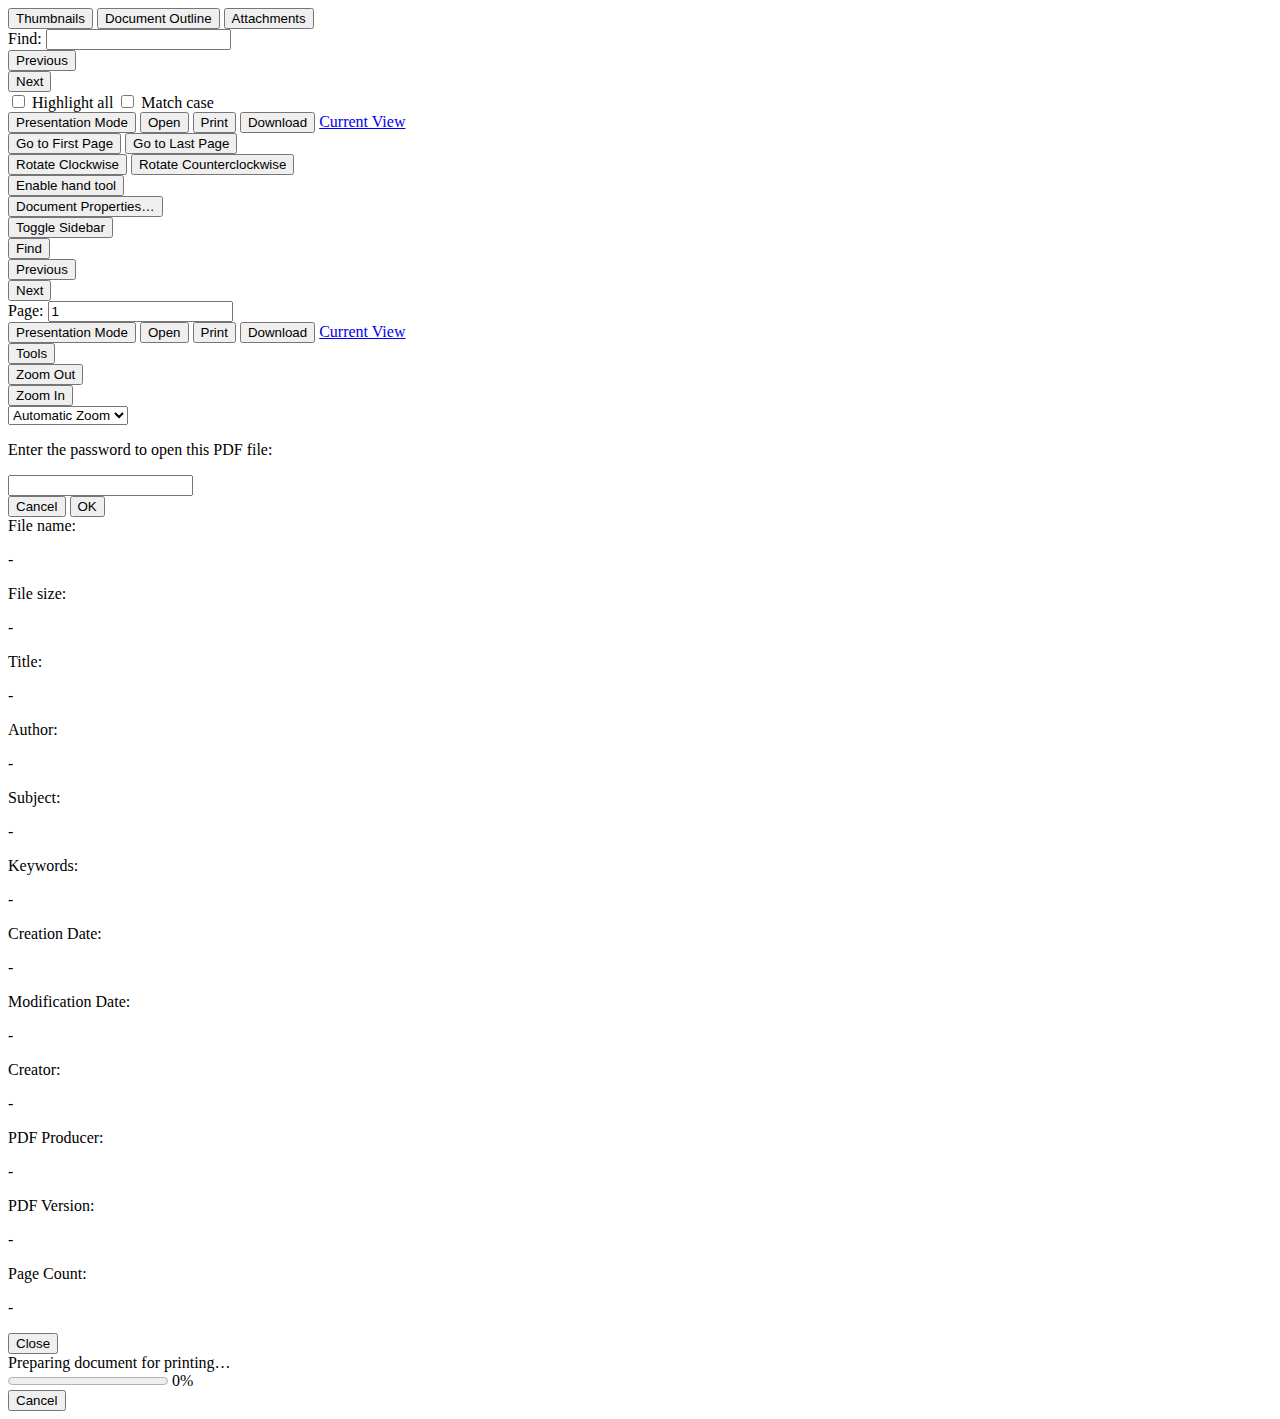
<file: books/1.html>
<!DOCTYPE html>
<!--
Copyright 2012 Mozilla Foundation

Licensed under the Apache License, Version 2.0 (the "License");
you may not use this file except in compliance with the License.
You may obtain a copy of the License at

    http://www.apache.org/licenses/LICENSE-2.0

Unless required by applicable law or agreed to in writing, software
distributed under the License is distributed on an "AS IS" BASIS,
WITHOUT WARRANTIES OR CONDITIONS OF ANY KIND, either express or implied.
See the License for the specific language governing permissions and
limitations under the License.

Adobe CMap resources are covered by their own copyright but the same license:

    Copyright 1990-2015 Adobe Systems Incorporated.

See https://github.com/adobe-type-tools/cmap-resources
-->
<html dir="ltr" mozdisallowselectionprint moznomarginboxes>
<head>
    <meta charset="utf-8">
    <meta name="viewport" content="width=device-width, initial-scale=1, maximum-scale=1">
    <meta name="google" content="notranslate">
    <meta http-equiv="X-UA-Compatible" content="IE=edge">
    <title>PDF.js viewer</title>


    <link rel="stylesheet" href="http://mozilla.github.io/pdf.js/web/viewer.css">

    <script src="http://mozilla.github.io/pdf.js/web/compatibility.js"></script>



    <!-- This snippet is used in production (included from viewer.html) -->
    <link rel="resource" type="application/l10n" href="locale/locale.properties">
    <script src="http://mozilla.github.io/pdf.js/web/l10n.js"></script>
    <script src="http://mozilla.github.io/pdf.js/build/pdf.js"></script>



    <script src="viewer.js"></script>

</head>

<body tabindex="1" class="loadingInProgress">
<div id="outerContainer">

    <div id="sidebarContainer">
        <div id="toolbarSidebar">
            <div class="splitToolbarButton toggled">
                <button id="viewThumbnail" class="toolbarButton group toggled" title="Show Thumbnails" tabindex="2" data-l10n-id="thumbs">
                    <span data-l10n-id="thumbs_label">Thumbnails</span>
                </button>
                <button id="viewOutline" class="toolbarButton group" title="Show Document Outline (double-click to expand/collapse all items)" tabindex="3" data-l10n-id="document_outline">
                    <span data-l10n-id="document_outline_label">Document Outline</span>
                </button>
                <button id="viewAttachments" class="toolbarButton group" title="Show Attachments" tabindex="4" data-l10n-id="attachments">
                    <span data-l10n-id="attachments_label">Attachments</span>
                </button>
            </div>
        </div>
        <div id="sidebarContent">
            <div id="thumbnailView">
            </div>
            <div id="outlineView" class="hidden">
            </div>
            <div id="attachmentsView" class="hidden">
            </div>
        </div>
    </div>  <!-- sidebarContainer -->

    <div id="mainContainer">
        <div class="findbar hidden doorHanger hiddenSmallView" id="findbar">
            <label for="findInput" class="toolbarLabel" data-l10n-id="find_label">Find:</label>
            <input id="findInput" class="toolbarField" tabindex="91">
            <div class="splitToolbarButton">
                <button class="toolbarButton findPrevious" title="" id="findPrevious" tabindex="92" data-l10n-id="find_previous">
                    <span data-l10n-id="find_previous_label">Previous</span>
                </button>
                <div class="splitToolbarButtonSeparator"></div>
                <button class="toolbarButton findNext" title="" id="findNext" tabindex="93" data-l10n-id="find_next">
                    <span data-l10n-id="find_next_label">Next</span>
                </button>
            </div>
            <input type="checkbox" id="findHighlightAll" class="toolbarField" tabindex="94">
            <label for="findHighlightAll" class="toolbarLabel" data-l10n-id="find_highlight">Highlight all</label>
            <input type="checkbox" id="findMatchCase" class="toolbarField" tabindex="95">
            <label for="findMatchCase" class="toolbarLabel" data-l10n-id="find_match_case_label">Match case</label>
            <span id="findResultsCount" class="toolbarLabel hidden"></span>
            <span id="findMsg" class="toolbarLabel"></span>
        </div>  <!-- findbar -->

        <div id="secondaryToolbar" class="secondaryToolbar hidden doorHangerRight">
            <div id="secondaryToolbarButtonContainer">
                <button id="secondaryPresentationMode" class="secondaryToolbarButton presentationMode visibleLargeView" title="Switch to Presentation Mode" tabindex="51" data-l10n-id="presentation_mode">
                    <span data-l10n-id="presentation_mode_label">Presentation Mode</span>
                </button>

                <button id="secondaryOpenFile" class="secondaryToolbarButton openFile visibleLargeView" title="Open File" tabindex="52" data-l10n-id="open_file">
                    <span data-l10n-id="open_file_label">Open</span>
                </button>

                <button id="secondaryPrint" class="secondaryToolbarButton print visibleMediumView" title="Print" tabindex="53" data-l10n-id="print">
                    <span data-l10n-id="print_label">Print</span>
                </button>

                <button id="secondaryDownload" class="secondaryToolbarButton download visibleMediumView" title="Download" tabindex="54" data-l10n-id="download">
                    <span data-l10n-id="download_label">Download</span>
                </button>

                <a href="#" id="secondaryViewBookmark" class="secondaryToolbarButton bookmark visibleSmallView" title="Current view (copy or open in new window)" tabindex="55" data-l10n-id="bookmark">
                    <span data-l10n-id="bookmark_label">Current View</span>
                </a>

                <div class="horizontalToolbarSeparator visibleLargeView"></div>

                <button id="firstPage" class="secondaryToolbarButton firstPage" title="Go to First Page" tabindex="56" data-l10n-id="first_page">
                    <span data-l10n-id="first_page_label">Go to First Page</span>
                </button>
                <button id="lastPage" class="secondaryToolbarButton lastPage" title="Go to Last Page" tabindex="57" data-l10n-id="last_page">
                    <span data-l10n-id="last_page_label">Go to Last Page</span>
                </button>

                <div class="horizontalToolbarSeparator"></div>

                <button id="pageRotateCw" class="secondaryToolbarButton rotateCw" title="Rotate Clockwise" tabindex="58" data-l10n-id="page_rotate_cw">
                    <span data-l10n-id="page_rotate_cw_label">Rotate Clockwise</span>
                </button>
                <button id="pageRotateCcw" class="secondaryToolbarButton rotateCcw" title="Rotate Counterclockwise" tabindex="59" data-l10n-id="page_rotate_ccw">
                    <span data-l10n-id="page_rotate_ccw_label">Rotate Counterclockwise</span>
                </button>

                <div class="horizontalToolbarSeparator"></div>

                <button id="toggleHandTool" class="secondaryToolbarButton handTool" title="Enable hand tool" tabindex="60" data-l10n-id="hand_tool_enable">
                    <span data-l10n-id="hand_tool_enable_label">Enable hand tool</span>
                </button>

                <div class="horizontalToolbarSeparator"></div>

                <button id="documentProperties" class="secondaryToolbarButton documentProperties" title="Document Properties…" tabindex="61" data-l10n-id="document_properties">
                    <span data-l10n-id="document_properties_label">Document Properties…</span>
                </button>
            </div>
        </div>  <!-- secondaryToolbar -->

        <div class="toolbar">
            <div id="toolbarContainer">
                <div id="toolbarViewer">
                    <div id="toolbarViewerLeft">
                        <button id="sidebarToggle" class="toolbarButton" title="Toggle Sidebar" tabindex="11" data-l10n-id="toggle_sidebar">
                            <span data-l10n-id="toggle_sidebar_label">Toggle Sidebar</span>
                        </button>
                        <div class="toolbarButtonSpacer"></div>
                        <button id="viewFind" class="toolbarButton group hiddenSmallView" title="Find in Document" tabindex="12" data-l10n-id="findbar">
                            <span data-l10n-id="findbar_label">Find</span>
                        </button>
                        <div class="splitToolbarButton">
                            <button class="toolbarButton pageUp" title="Previous Page" id="previous" tabindex="13" data-l10n-id="previous">
                                <span data-l10n-id="previous_label">Previous</span>
                            </button>
                            <div class="splitToolbarButtonSeparator"></div>
                            <button class="toolbarButton pageDown" title="Next Page" id="next" tabindex="14" data-l10n-id="next">
                                <span data-l10n-id="next_label">Next</span>
                            </button>
                        </div>
                        <label id="pageNumberLabel" class="toolbarLabel" for="pageNumber" data-l10n-id="page_label">Page: </label>
                        <input type="number" id="pageNumber" class="toolbarField pageNumber" value="1" size="4" min="1" tabindex="15">
                        <span id="numPages" class="toolbarLabel"></span>
                    </div>
                    <div id="toolbarViewerRight">
                        <button id="presentationMode" class="toolbarButton presentationMode hiddenLargeView" title="Switch to Presentation Mode" tabindex="31" data-l10n-id="presentation_mode">
                            <span data-l10n-id="presentation_mode_label">Presentation Mode</span>
                        </button>

                        <button id="openFile" class="toolbarButton openFile hiddenLargeView" title="Open File" tabindex="32" data-l10n-id="open_file">
                            <span data-l10n-id="open_file_label">Open</span>
                        </button>

                        <button id="print" class="toolbarButton print hiddenMediumView" title="Print" tabindex="33" data-l10n-id="print">
                            <span data-l10n-id="print_label">Print</span>
                        </button>

                        <button id="download" class="toolbarButton download hiddenMediumView" title="Download" tabindex="34" data-l10n-id="download">
                            <span data-l10n-id="download_label">Download</span>
                        </button>
                        <a href="#" id="viewBookmark" class="toolbarButton bookmark hiddenSmallView" title="Current view (copy or open in new window)" tabindex="35" data-l10n-id="bookmark">
                            <span data-l10n-id="bookmark_label">Current View</span>
                        </a>

                        <div class="verticalToolbarSeparator hiddenSmallView"></div>

                        <button id="secondaryToolbarToggle" class="toolbarButton" title="Tools" tabindex="36" data-l10n-id="tools">
                            <span data-l10n-id="tools_label">Tools</span>
                        </button>
                    </div>
                    <div class="outerCenter">
                        <div class="innerCenter" id="toolbarViewerMiddle">
                            <div class="splitToolbarButton">
                                <button id="zoomOut" class="toolbarButton zoomOut" title="Zoom Out" tabindex="21" data-l10n-id="zoom_out">
                                    <span data-l10n-id="zoom_out_label">Zoom Out</span>
                                </button>
                                <div class="splitToolbarButtonSeparator"></div>
                                <button id="zoomIn" class="toolbarButton zoomIn" title="Zoom In" tabindex="22" data-l10n-id="zoom_in">
                                    <span data-l10n-id="zoom_in_label">Zoom In</span>
                                </button>
                            </div>
                  <span id="scaleSelectContainer" class="dropdownToolbarButton">
                     <select id="scaleSelect" title="Zoom" tabindex="23" data-l10n-id="zoom">
                      <option id="pageAutoOption" title="" value="auto" selected="selected" data-l10n-id="page_scale_auto">Automatic Zoom</option>
                      <option id="pageActualOption" title="" value="page-actual" data-l10n-id="page_scale_actual">Actual Size</option>
                      <option id="pageFitOption" title="" value="page-fit" data-l10n-id="page_scale_fit">Fit Page</option>
                      <option id="pageWidthOption" title="" value="page-width" data-l10n-id="page_scale_width">Full Width</option>
                      <option id="customScaleOption" title="" value="custom" hidden="true"></option>
                      <option title="" value="0.5" data-l10n-id="page_scale_percent" data-l10n-args='{ "scale": 50 }'>50%</option>
                      <option title="" value="0.75" data-l10n-id="page_scale_percent" data-l10n-args='{ "scale": 75 }'>75%</option>
                      <option title="" value="1" data-l10n-id="page_scale_percent" data-l10n-args='{ "scale": 100 }'>100%</option>
                      <option title="" value="1.25" data-l10n-id="page_scale_percent" data-l10n-args='{ "scale": 125 }'>125%</option>
                      <option title="" value="1.5" data-l10n-id="page_scale_percent" data-l10n-args='{ "scale": 150 }'>150%</option>
                      <option title="" value="2" data-l10n-id="page_scale_percent" data-l10n-args='{ "scale": 200 }'>200%</option>
                      <option title="" value="3" data-l10n-id="page_scale_percent" data-l10n-args='{ "scale": 300 }'>300%</option>
                      <option title="" value="4" data-l10n-id="page_scale_percent" data-l10n-args='{ "scale": 400 }'>400%</option>
                    </select>
                  </span>
                        </div>
                    </div>
                </div>
                <div id="loadingBar">
                    <div class="progress">
                        <div class="glimmer">
                        </div>
                    </div>
                </div>
            </div>
        </div>

        <menu type="context" id="viewerContextMenu">
            <menuitem id="contextFirstPage" label="First Page"
                      data-l10n-id="first_page"></menuitem>
            <menuitem id="contextLastPage" label="Last Page"
                      data-l10n-id="last_page"></menuitem>
            <menuitem id="contextPageRotateCw" label="Rotate Clockwise"
                      data-l10n-id="page_rotate_cw"></menuitem>
            <menuitem id="contextPageRotateCcw" label="Rotate Counter-Clockwise"
                      data-l10n-id="page_rotate_ccw"></menuitem>
        </menu>

        <div id="viewerContainer" tabindex="0">
            <div id="viewer" class="pdfViewer"></div>
        </div>

        <div id="errorWrapper" hidden='true'>
            <div id="errorMessageLeft">
                <span id="errorMessage"></span>
                <button id="errorShowMore" data-l10n-id="error_more_info">
                    More Information
                </button>
                <button id="errorShowLess" data-l10n-id="error_less_info" hidden='true'>
                    Less Information
                </button>
            </div>
            <div id="errorMessageRight">
                <button id="errorClose" data-l10n-id="error_close">
                    Close
                </button>
            </div>
            <div class="clearBoth"></div>
            <textarea id="errorMoreInfo" hidden='true' readonly="readonly"></textarea>
        </div>
    </div> <!-- mainContainer -->

    <div id="overlayContainer" class="hidden">
        <div id="passwordOverlay" class="container hidden">
            <div class="dialog">
                <div class="row">
                    <p id="passwordText" data-l10n-id="password_label">Enter the password to open this PDF file:</p>
                </div>
                <div class="row">
                    <!-- The type="password" attribute is set via script, to prevent warnings in Firefox for all http:// documents. -->
                    <input id="password" class="toolbarField">
                </div>
                <div class="buttonRow">
                    <button id="passwordCancel" class="overlayButton"><span data-l10n-id="password_cancel">Cancel</span></button>
                    <button id="passwordSubmit" class="overlayButton"><span data-l10n-id="password_ok">OK</span></button>
                </div>
            </div>
        </div>
        <div id="documentPropertiesOverlay" class="container hidden">
            <div class="dialog">
                <div class="row">
                    <span data-l10n-id="document_properties_file_name">File name:</span> <p id="fileNameField">-</p>
                </div>
                <div class="row">
                    <span data-l10n-id="document_properties_file_size">File size:</span> <p id="fileSizeField">-</p>
                </div>
                <div class="separator"></div>
                <div class="row">
                    <span data-l10n-id="document_properties_title">Title:</span> <p id="titleField">-</p>
                </div>
                <div class="row">
                    <span data-l10n-id="document_properties_author">Author:</span> <p id="authorField">-</p>
                </div>
                <div class="row">
                    <span data-l10n-id="document_properties_subject">Subject:</span> <p id="subjectField">-</p>
                </div>
                <div class="row">
                    <span data-l10n-id="document_properties_keywords">Keywords:</span> <p id="keywordsField">-</p>
                </div>
                <div class="row">
                    <span data-l10n-id="document_properties_creation_date">Creation Date:</span> <p id="creationDateField">-</p>
                </div>
                <div class="row">
                    <span data-l10n-id="document_properties_modification_date">Modification Date:</span> <p id="modificationDateField">-</p>
                </div>
                <div class="row">
                    <span data-l10n-id="document_properties_creator">Creator:</span> <p id="creatorField">-</p>
                </div>
                <div class="separator"></div>
                <div class="row">
                    <span data-l10n-id="document_properties_producer">PDF Producer:</span> <p id="producerField">-</p>
                </div>
                <div class="row">
                    <span data-l10n-id="document_properties_version">PDF Version:</span> <p id="versionField">-</p>
                </div>
                <div class="row">
                    <span data-l10n-id="document_properties_page_count">Page Count:</span> <p id="pageCountField">-</p>
                </div>
                <div class="buttonRow">
                    <button id="documentPropertiesClose" class="overlayButton"><span data-l10n-id="document_properties_close">Close</span></button>
                </div>
            </div>
        </div>
        <div id="printServiceOverlay" class="container hidden">
            <div class="dialog">
                <div class="row">
                    <span data-l10n-id="print_progress_message">Preparing document for printing…</span>
                </div>
                <div class="row">
                    <progress value="0" max="100"></progress>
                    <span data-l10n-id="print_progress_percent" data-l10n-args='{ "progress": 0 }' class="relative-progress">0%</span>
                </div>
                <div class="buttonRow">
                    <button id="printCancel" class="overlayButton"><span data-l10n-id="print_progress_close">Cancel</span></button>
                </div>
            </div>
        </div>
    </div>  <!-- overlayContainer -->

</div> <!-- outerContainer -->
<div id="printContainer"></div>
</body>
</html>
</file>
